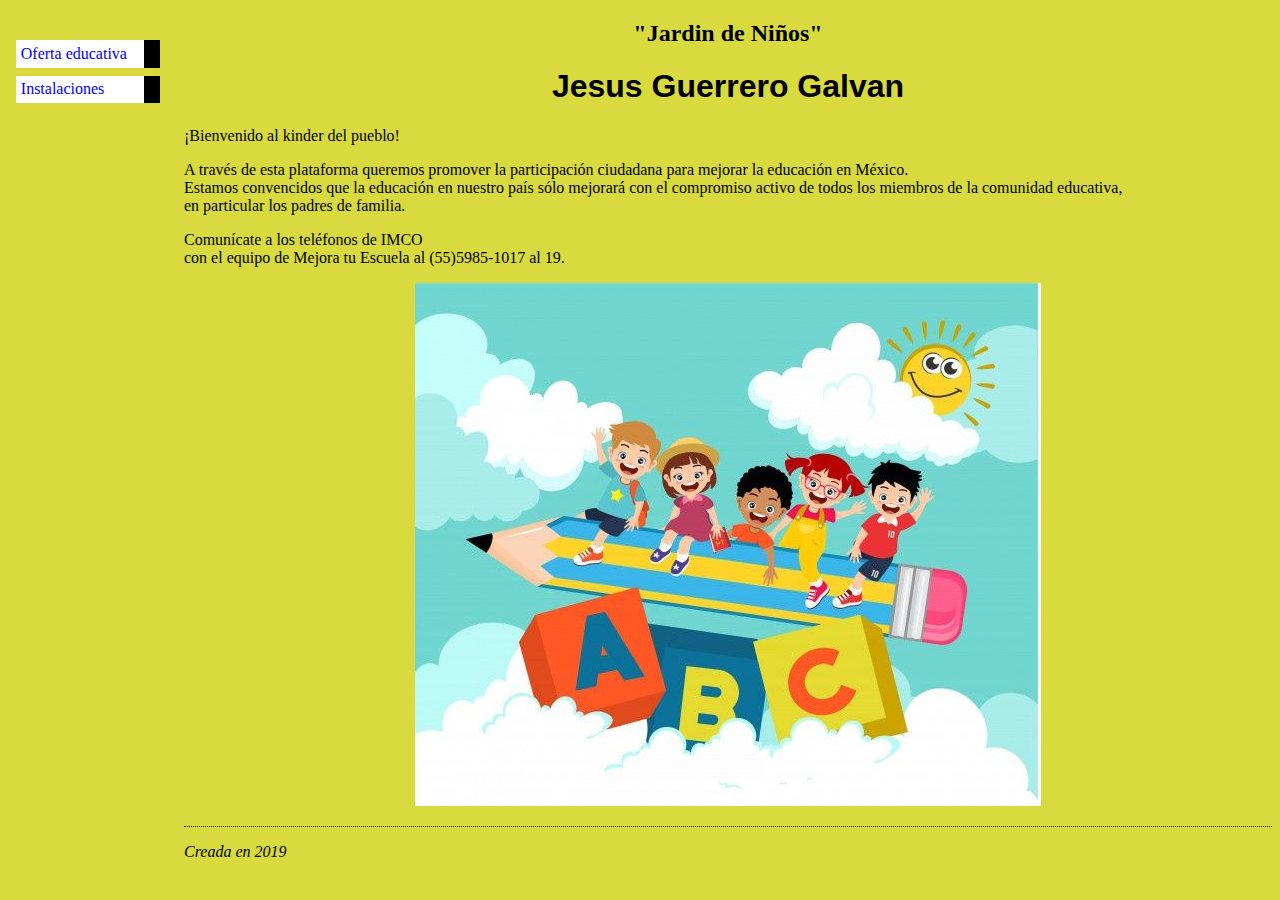
<file: SANMIGUEL_MARTINEZ_ELVIA_KARINA_PROYECTO_FINAL/index.html>
<!DOCTYPE html PUBLIC "-//W3C//DTD HTML 4.01//EN">
<html>
<head>
  <title>Kinder</title>
  <link rel="stylesheet" href="estilos.css">
  <style type="text/css">
  


  </style>
</head>

<body>

<!-- Menú de navegación del sitio -->
<ul class="navbar">
  <li><a href="oferta_educativa.html">Oferta educativa</a>
  <li><a href="instalaciones.html">Instalaciones</a>
 
</ul>

<!-- Contenido principal -->
<center>
<h2>"Jardin de Niños"</h2>
<h1>Jesus Guerrero Galvan</h1>
</center>
<p>¡Bienvenido al kinder del pueblo!

<p>A través de esta plataforma queremos promover la participación ciudadana para mejorar la educación en México. <br>
Estamos convencidos que la educación en nuestro país sólo mejorará con el compromiso activo de todos los miembros de la comunidad educativa,<br>
 en particular los padres de familia.</P>
 

       
<p>Comunícate a los teléfonos de IMCO<br>
con el equipo de Mejora tu Escuela al (55)5985-1017 al 19.</p>
<center><img src="02.jpg"></center>
<!-- Firma y fecha de la página, ¡sólo por cortesía! -->
<address>Creada en 2019<br></address>

</body>
</html>
</file>
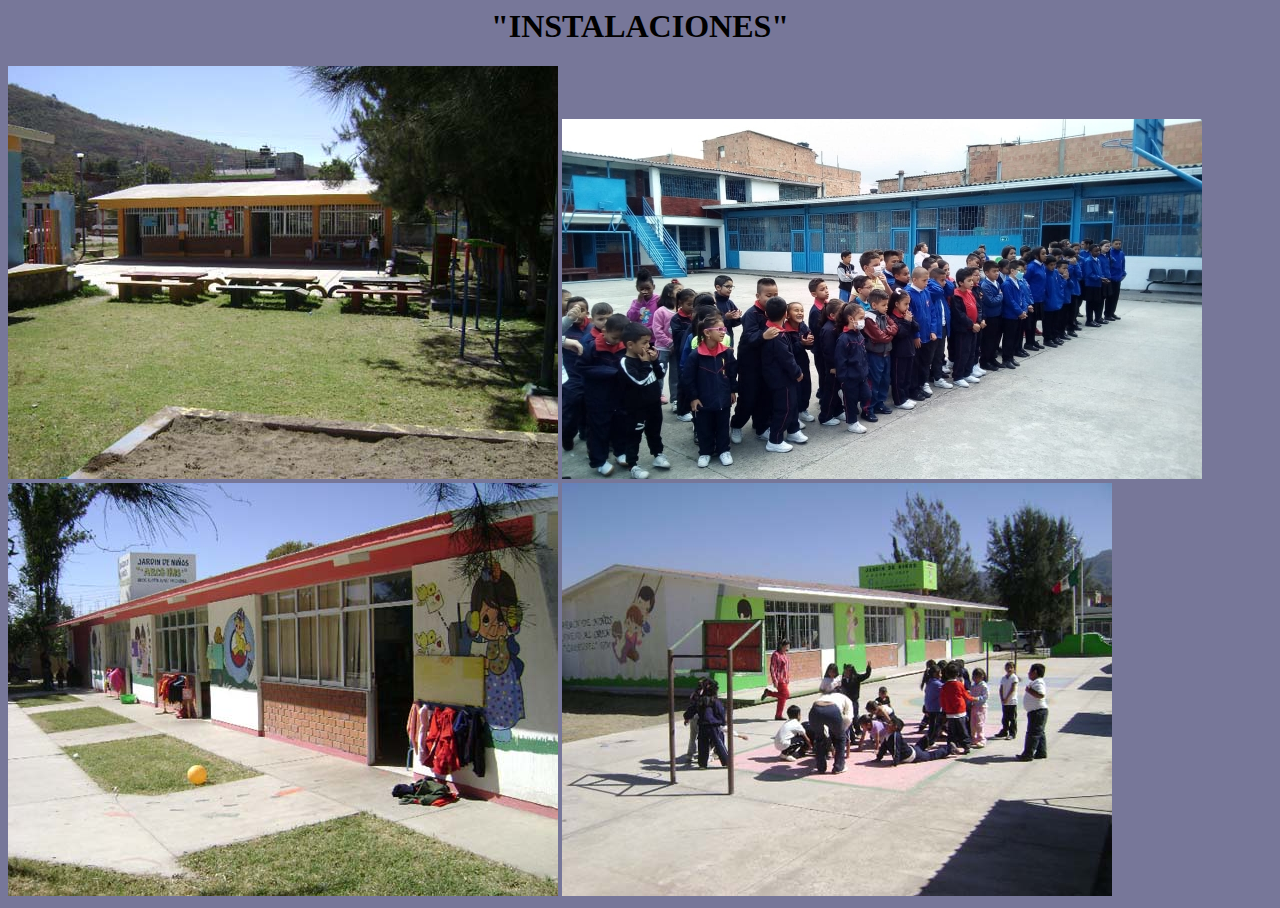
<file: SANMIGUEL_MARTINEZ_ELVIA_KARINA_PROYECTO_FINAL/instalaciones.html>
<html>
  <head>
    

   

<title>Instalaciones del jardin </title>
<body style="background-color:#777799;">

  </style>
</head>
<center><h1>"INSTALACIONES" </h1></center>
     
 <img src="5.jpg" >        
        
<img src="6.jpg">
<img src="7.jpg">
<img src="8.jpg">
 </body>
</html>
</file>
<file: SANMIGUEL_MARTINEZ_ELVIA_KARINA_PROYECTO_FINAL/estilos.css>
body {
   padding-left: 11em;
  font-family: Georgia, "Times New Roman",
          Times, serif;
    color: black;
    background-color: #d8da3d }

	  ul.navbar

	{
	 list-style-type: none;
    padding: 0;
    margin: 0;
    position: absolute;
    top: 2em;
    left: 1em;
    width: 9em }
	 h1 {
    font-family: Helvetica, Geneva, Arial,
          SunSans-Regular, sans-serif }
		   ul.navbar li {
    background: white;
    margin: 0.5em 0;
    padding: 0.3em;
    border-right: 1em solid black }
  ul.navbar a {
    text-decoration: none }
  a:link {
    color: blue }
  a:visited {
    color: purple }
	address {
    margin-top: 1em;
    padding-top: 1em;
    border-top: thin dotted }
</file>
